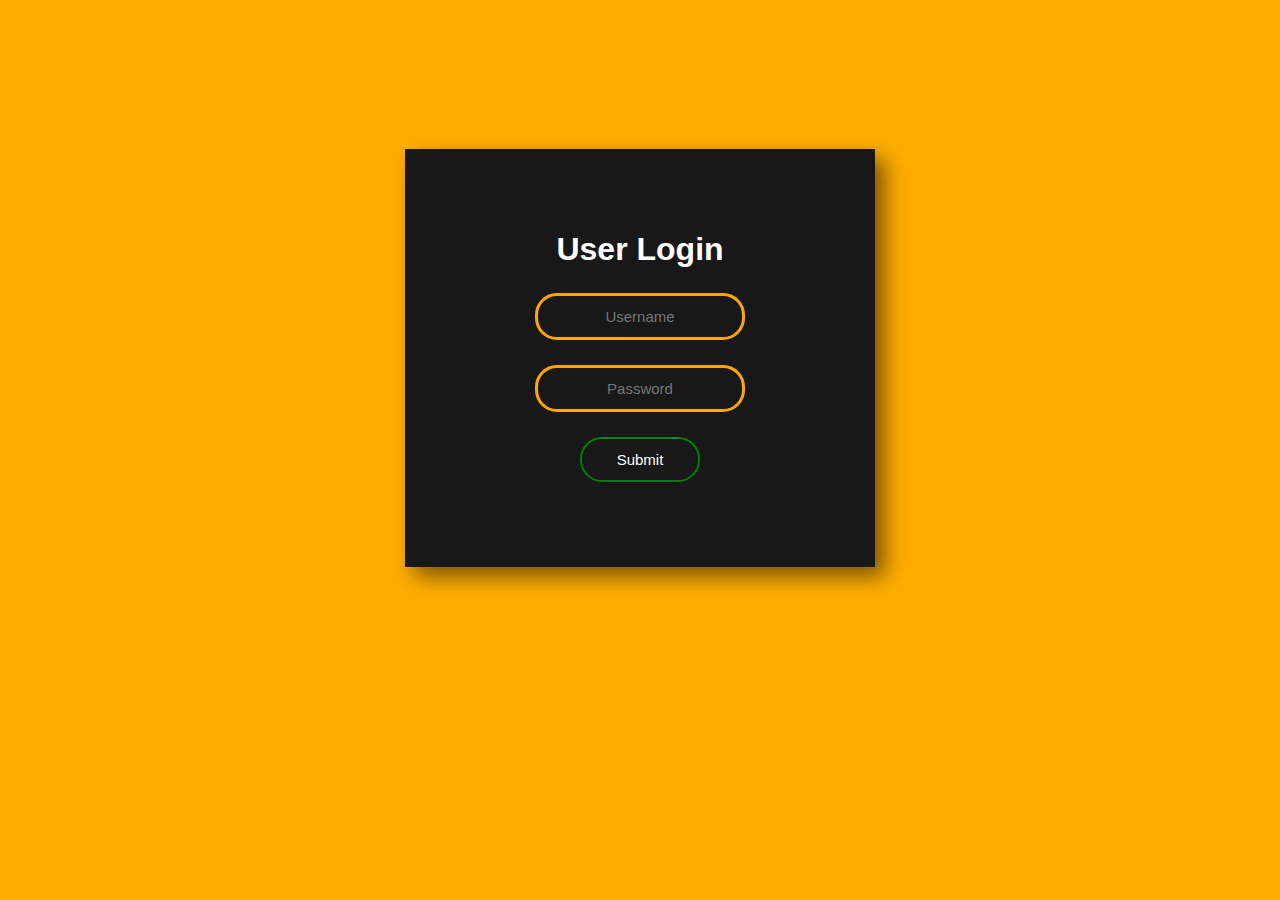
<file: User Login Page_front end_practice/index.html>
<!DOCTYPE html>
<html lang="en">
<head>
    <meta charset="UTF-8">
    <meta name="viewport" content="width=device-width, initial-scale=1.0">
    <title>Document</title>
    <link rel="stylesheet" href="style.css">
</head>
<body>
    
    <form action="action.js" method="POST" class="login">
        <h1>User Login</h1>
        <input type="text" name="username" placeholder="Username">
        <input type="password" name="password" placeholder="Password">
        <input type="submit" name="submit" value="Submit">
    </form>

</body>
</html>
</file>
<file: User Login Page_front end_practice/style.css>
/* * {
    border: 1px solid red;
} */

body{
    background-color: rgb(255, 174, 0);
    height: 700px;
    display: flex;
    align-items: center;
    justify-content: center;
    text-align: center;
    font-family: Arial, Helvetica, sans-serif;
}

.login {
    background-color: #181818;
    color: white;
    width: 350px;
    padding: 60px;
    box-shadow: 10px 10px 20px #00000080;
    text-align: center;
}

.login input{
    color: white;
    display: block;
    margin: 25px auto;
    text-align: center;
    background: none;
    padding: 12px;
    font-size: 15px;
    border-radius: 22px;
    outline: none;
}

.login input[type="text"], .login input[type="password"] {
    border: 3px solid orange;
    width: 180px;
}

.login input[type="submit"] {
    border: 2px solid green;
    width: 120px;
    cursor: pointer;
}

.login input[type="text"]:focus, .login input[type="password"]:focus {
    width: 230px;
    transition: 0.5s;
}

.login input[type="submit"]:hover {
    background-color: green;
    transition: 0.5s;
}
</file>
